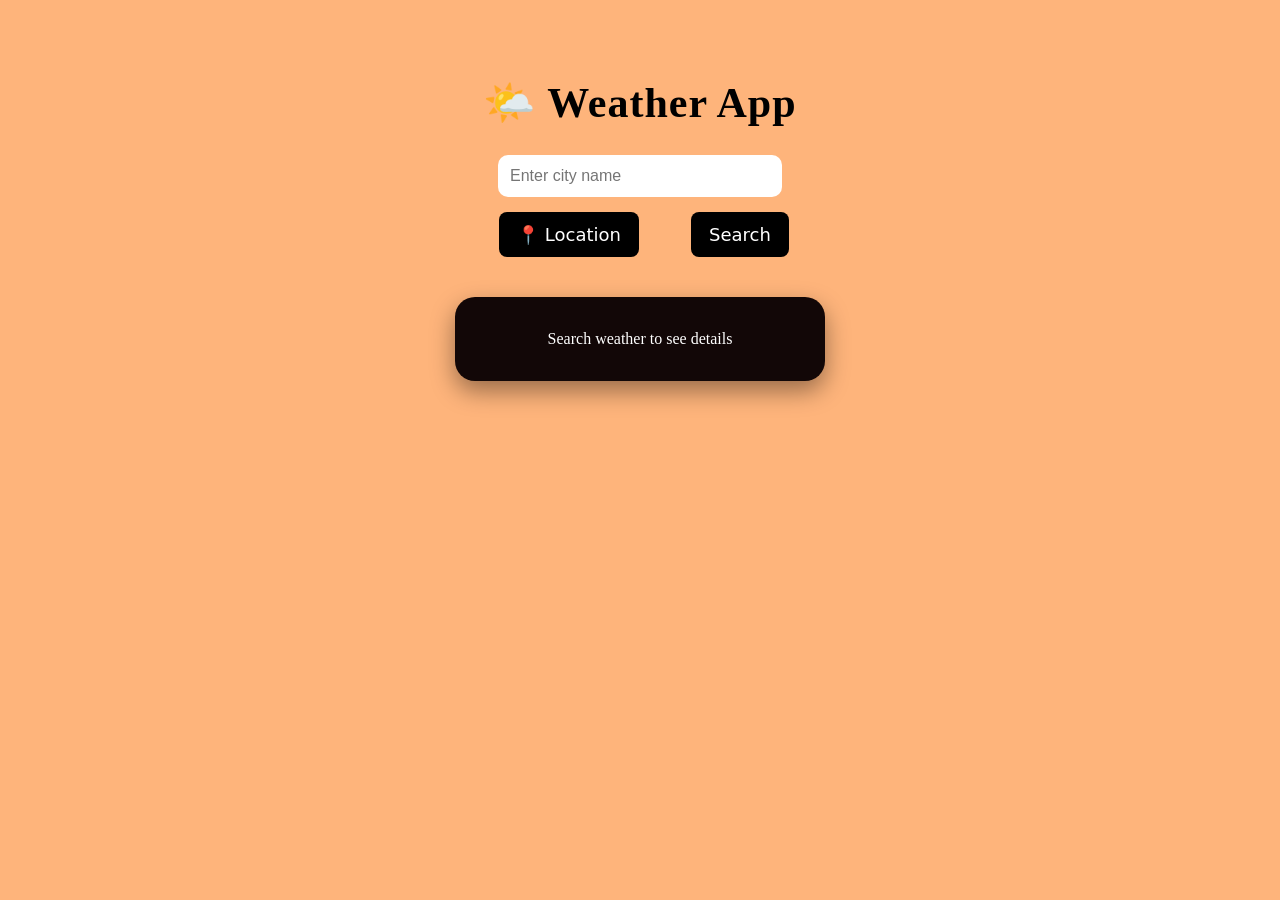
<file: index.html>
<!DOCTYPE html>
<html>
<head>
    <title>Weather App</title>
    <link rel="stylesheet" href="style.css">
</head>
<body>
    <div class="container">
        <h1>🌤️ Weather App</h1>
    
        <div class="search-box">
            <input type="text" id="city" placeholder="Enter city name">
            <br>
            <button class="locationButton" onclick="getLocation()">📍 Location</button>
            <button class="searchButton" onclick="getWeather()">Search</button>
        </div>
    
        <div id="weather" class="weather-card">
            <p>Search weather to see details</p>
        </div>
    </div>

<script src="script.js"></script>
</body>
</html>
</file>
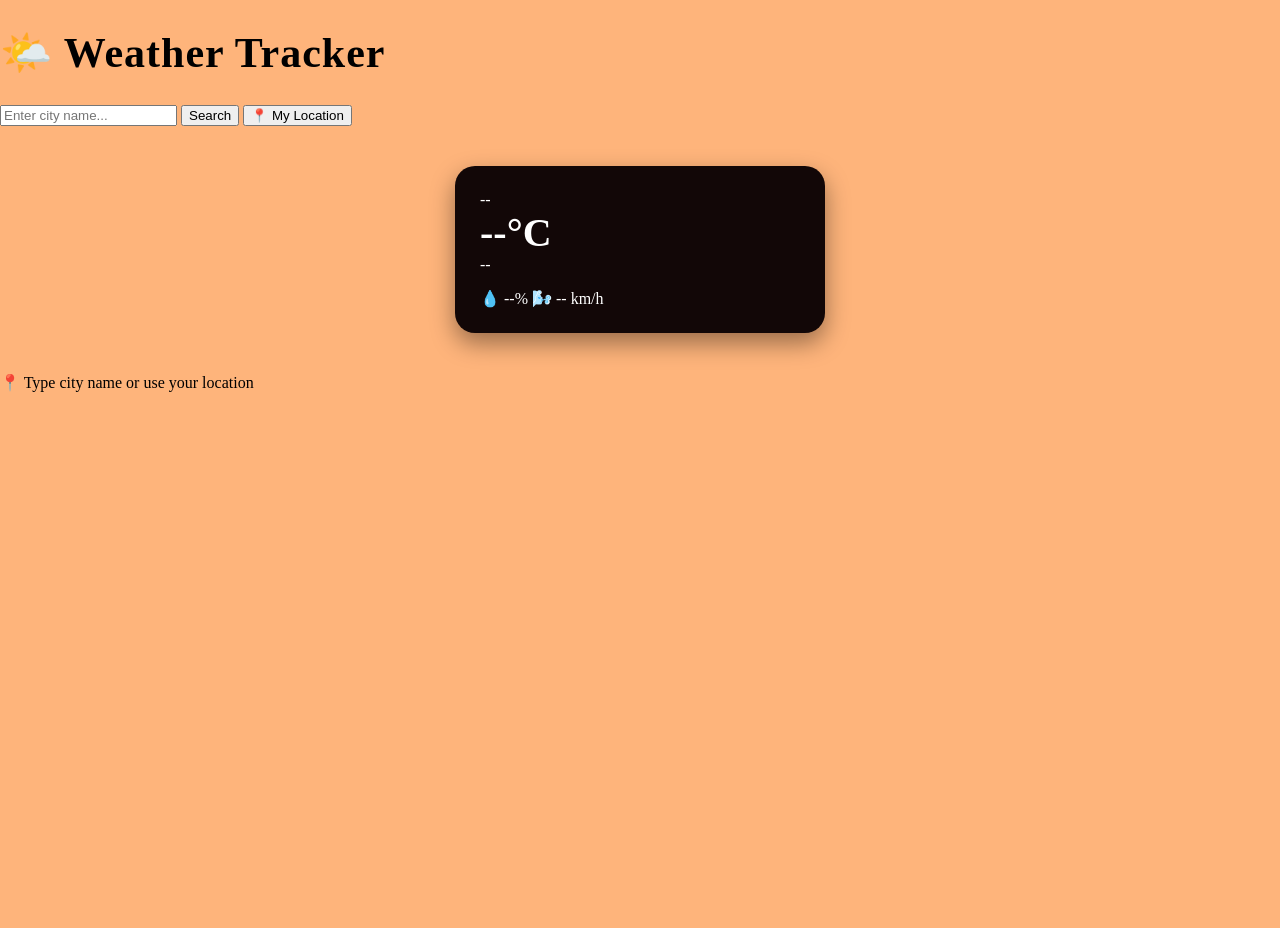
<file: Wether Tracker Application.html>
<!DOCTYPE html>

<head>
    <meta charset="UTF-8">
    <meta name="viewport" content="width=device-width, initial-scale=1.0">
    <title>My Weather App</title>
    <link rel="stylesheet" href="style.css">
</head>

<body>
    <div class="box">
        <h1>🌤️ Weather Tracker</h1>
        <div class="search-area">
            <input type="text" id="cityName" placeholder="Enter city name...">
            <button id="searchBtn">Search</button>
            <button id="locationBtn">📍 My Location</button>
        </div>
        <div id="message" class="message"></div>
        <div id="weatherCard" class="weather-card">
            <div class="city" id="city">--</div>
            <div class="temp" id="temp">--°C</div>
            <div class="weather" id="weather">--</div>
            <div class="extra">
                <span>💧 <span id="humidity">--</span>%</span>
                <span>🌬️ <span id="wind">--</span> km/h</span>
            </div>
        </div>
        <div class="note">📍 Type city name or use your location</div>
    </div>
    <script src="script.js"></script>
</body>

</html>
</file>
<file: style.css>
body {
    font-family: Cambria, Cochin, Georgia, Times, 'Times New Roman';
    margin: 0;
    height: 100vh;
    background: #feb47b
}

.container {
    text-align: center;
    padding-top: 50px;
}

h1 {
    font-size: 42px;
    letter-spacing: 1px;
}

.search-box input {
    padding: 12px;
    width: 260px;
    border-radius: 10px;
    border: none;
    outline: none;
    font-size: 16px;
}

.search-box button {
    padding: 12px 18px;
    margin-left: 8px;
    border: none;
    border-radius: 8px;
    background: #000;
    color: white;
    cursor: pointer;
    transition: 0.3s;
}

.search-box button:hover {
    background: #333;
    transform: scale(1.05);
}

.weather-card {
    width: 320px;
    margin: 40px auto;
    padding: 25px;
    border-radius: 20px;
    background: #120707;
    color: white;
    box-shadow: 0 10px 25px rgba(0,0,0,0.4);
    transition: 0.3s;
}

.weather-card:hover {
    transform: translateY(-5px);
}

.weather-card h2 {
    font-size: 28px;
}

.weather-card img {
    width: 80px;
}

.weather-card p {
    margin: 8px 0;
}

.temp {
    font-size: 40px;
    font-weight: bold;
}

.extra {
    margin-top: 15px;
    font-size: 16px;
}

.weather-card img {
    width: 80px;
    display: block;
    margin: 10px auto;
}

.locationButton {
    margin-top: 15px;
    margin-right: 40px;
    font-family: system-ui, -apple-system, BlinkMacSystemFont, 'Segoe UI', Roboto, Oxygen, Ubuntu, Cantarell, 'Open Sans', 'Helvetica Neue', sans-serif;
    font-size: 18px;
}

.searchButton {
    margin-top: 15px;
    margin-left: 35px;
    font-family: system-ui, -apple-system, BlinkMacSystemFont, 'Segoe UI', Roboto, Oxygen, Ubuntu, Cantarell, 'Open Sans', 'Helvetica Neue', sans-serif;
    font-size: 18px;
}
</file>
